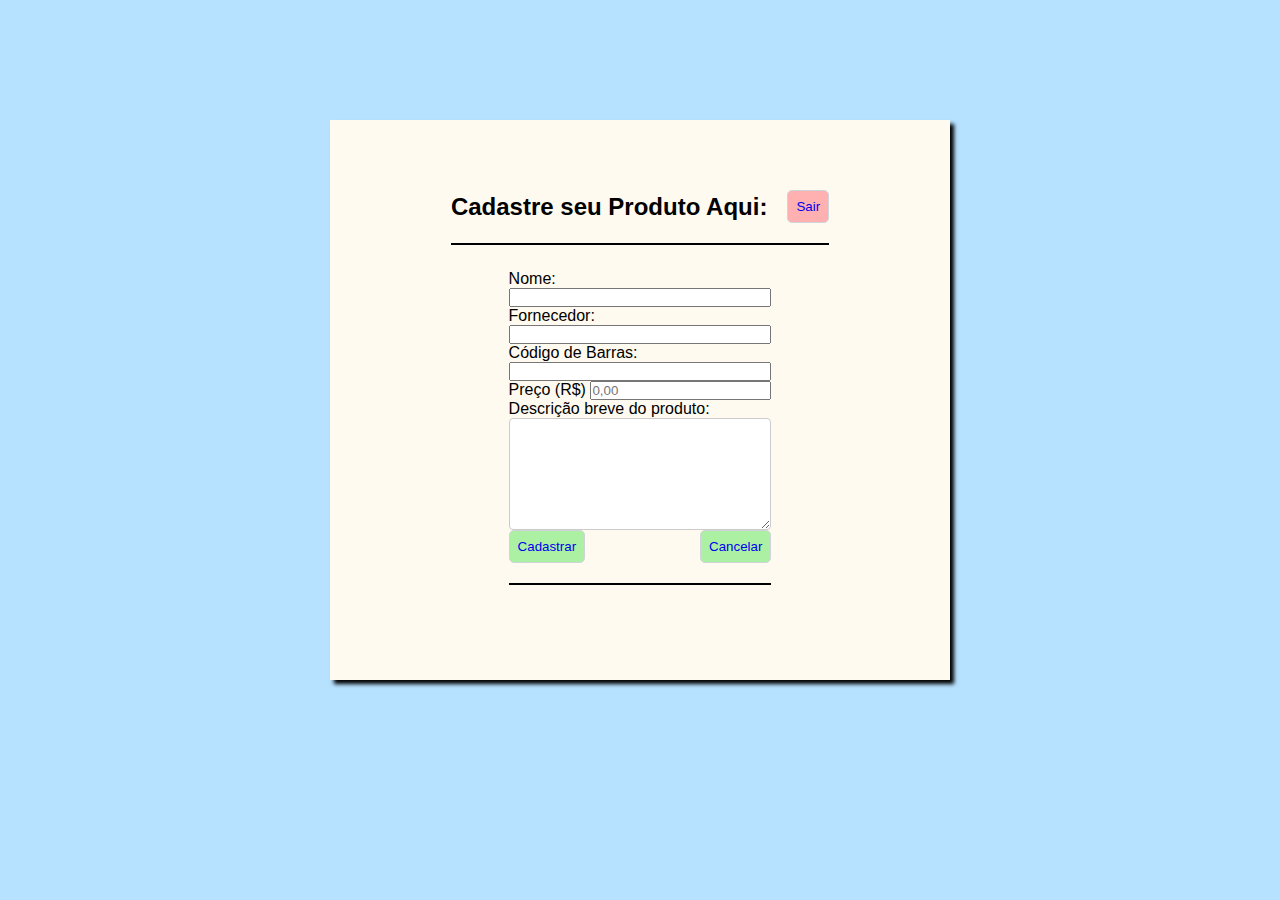
<file: index.html>
<!DOCTYPE html>
<html lang="pt-BR">
<head>
    <meta charset="UTF-8">
    <meta name="viewport" content="width=device-width, initial-scale=1.0">
    <title>Cadastro de Produtos-NW</title>
    <link rel="stylesheet" href="cssnaturalwater.css">
</head>
<body>
    <div class="containercad">
        <div class="titulo1">
        <div class="letras">
        <h2>Cadastre seu Produto Aqui:</h2>
        </div>
       <div class="btn_sair"><button><a href="login.html">Sair</a></button></div>
        </div>
     <form>
        <div class="inputbox">
            <div class="form_group">
                <label for="name">Nome:</label>
                <input id="name" type="text" paceholder="Escreva aqui...">
            </div>
            <div class="form_group">
                <label for="fornecedor">Fornecedor:</label>
                <input id="fornecedor" type="text" paceholder="Fornecedor...">
            </div>
             <div class="form_group">
                <label for="cod_barras">Código de Barras:</label>
                <input id="cod_barras" type="number" paceholder="Insira o código...">
            </div>
            <div class="form-preco">
                <label for="produto-preco" class="produto-preco">Preço (R$)
                </label>
                <input type="number" id="produto-preco" class="produto-preco" step="0.01" min="0" placeholder="0,00">
            </div>
            <div class="form_group">
                <label for="text">Descrição breve do produto: </label>
                <textarea id="descricao" type="text" rows="5" paceholder="Descreva aqui..."></textarea>
            </div>
        </div>
         <div class="buttoncadastro">
            <div class="cadastrob"><button><a href="prod_cad.html">Cadastrar</a></button></div>

            <div class="cadastrob"><button><a href="#">Cancelar</a></button></div>
        </div>
    </form>
    </div>      
    <script src="javascript.js"></script>
</body>
</html>
</file>
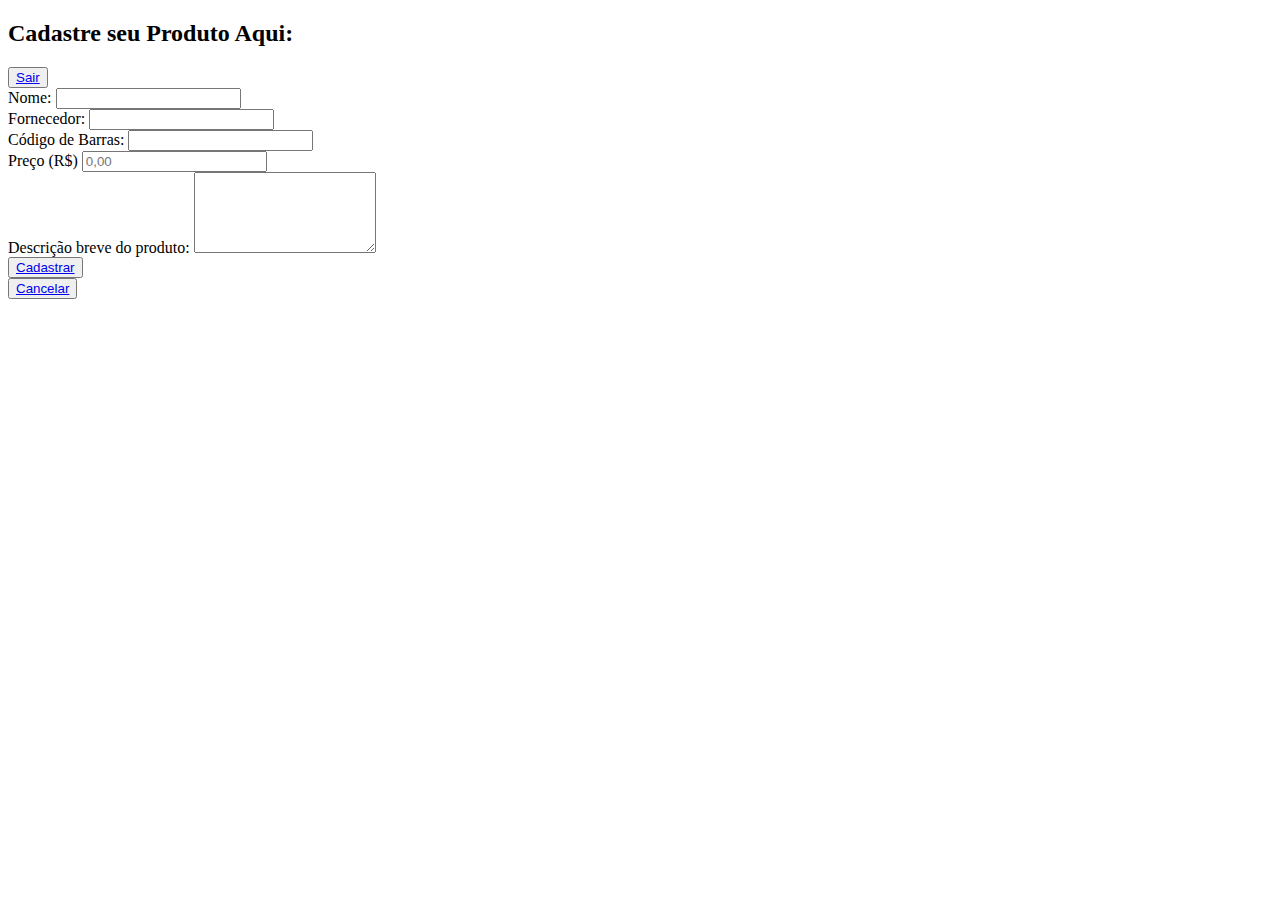
<file: pagina_de_cadastro.html>
<!DOCTYPE html>
<html lang="pt-BR">
<head>
    <meta charset="UTF-8">
    <meta name="viewport" content="width=device-width, initial-scale=1.0">
    <title>Cadastro de Produtos-NW</title>
    <link rel="stylesheet" href="">
</head>
<body>
    <div class="containercad">
        <div class="titulo1">
        <div class="letras">
        <h2>Cadastre seu Produto Aqui:</h2>
        </div>
       <div class="btn_sair"><button><a href="login.html">Sair</a></button></div>
        </div>
     <form>
        <div class="inputbox">
            <div class="form_group">
                <label for="name">Nome:</label>
                <input id="name" type="text" paceholder="Escreva aqui...">
            </div>
            <div class="form_group">
                <label for="fornecedor">Fornecedor:</label>
                <input id="fornecedor" type="text" paceholder="Fornecedor...">
            </div>
             <div class="form_group">
                <label for="cod_barras">Código de Barras:</label>
                <input id="cod_barras" type="number" paceholder="Insira o código...">
            </div>
            <div class="form-preco">
                <label for="produto-preco" class="produto-preco">Preço (R$)
                </label>
                <input type="number" id="produto-preco" class="produto-preco" step="0.01" min="0" placeholder="0,00">
            </div>
            <div class="form_group">
                <label for="text">Descrição breve do produto: </label>
                <textarea id="descricao" type="text" rows="5" paceholder="Descreva aqui..."></textarea>
            </div>
        </div>
         <div class="buttoncadastro">
            <div class="cadastrob"><button><a href="prod_cad.html">Cadastrar</a></button></div>

            <div class="cadastrob"><button><a href="#">Cancelar</a></button></div>
        </div>
    </form>
    </div>      
    <script src="javascript.js"></script>
</body>
</html>
</file>
<file: cssnaturalwater.css>
* {
    margin: 0;
    padding: 0;
    box-sizing: border-box;
    font-family: Arial, sans-serif;
}

body {
    background-color: #b7e2ff; 
    display: flex;
    justify-content: center; 
    padding: 20px;
}
.containercad{
    display:flex;
    background-color: floralwhite;
    justify-content: center;
    align-items: center;
    flex-direction: column;
    margin-top: 100px;
    padding: 70px;
    box-shadow: 4px 4px 4px black;
    width: 50%;
}
.titulo1{
    display: flex;
    justify-content: space-between;
    align-items: center;
    margin-bottom: 25px;
    border-bottom: 2px solid black;
    padding-bottom: 20px;
    gap: 20px;
}
.titulo1 h2{
     font-size: 24px;
    color: black;
}
.titulo1 button{
    background-color: #f8f9fa;
    border: 1px solid #ced4da;
    padding: 8px 15px;
    border-radius: 5px;
    cursor: pointer;
    transition: background-color 0.3s;
}
.titulo1 a{
    text-decoration: none;
}
.titulo1 button, button :hover{
    background-color:rgb(255, 177, 177);
    padding: 8px 8px;
    width: auto;
}

.form_group{
  display: flex;
  flex-direction: column;
  margin bottom: 20px;
  width:100%;
}
.form_preco{
  display: flex;
  flex-direction: column;
  margin bottom: 20px;
  width: 100%;
}
input [type=text],input [type=number],textarea{
    width: 100%;
    padding: 10px;
    border: 1px solid #ccc;
    border-radius: 4px;
    font-size: 16px;
    transition: border-color 0.3s;
}
.buttoncadastro{
    display: flex;
    justify-content: space-between;
    align-items: center;
    margin-bottom: 25px;
    border-bottom: 2px solid black;
    padding-bottom: 20px;
    gap: 20px;
}
.cadastrob button{
    background-color: #f8f9fa;
    border: 1px solid #ced4da;
    padding: 8px 15px;
    border-radius: 5px;
    cursor: pointer;
    transition: background-color 0.3s;
}
.cadastrob button, button :hover{
    background-color:rgb(172, 241, 163);
    padding: 8px 8px;
    width: auto;
}
.cadastrob a{
    text-decoration: none;
}

/* css da página de login */

.login_container{
    display:flex;
    background-color: floralwhite;
    justify-content: center;
    align-items: center;
    flex-direction: column;
    margin-top: 100px;
    padding: 70px;
    box-shadow: 4px 4px 4px black;
    width: 50%;
}
.titulo_da_page {
  .titulo_da_page 
    text-align: center;
    margin-bottom: 25px;
}
.logo-text h1 {
  color: black; 
  font-size: 25px;
  font-family:'Trebuchet MS', 'Lucida Sans Unicode', 'Lucida Grande', 'Lucida Sans', Arial, sans-serif;
  font-weight: bold; 
  text-align: center; 
  margin-bottom: 17px; 
  width: 100%;
}
.logo-subtext h2 {
  color: black;
  font-family:'Trebuchet MS', 'Lucida Sans Unicode', 'Lucida Grande', 'Lucida Sans', Arial, sans-serif;
  font-size: 25px;
  font-weight: normal; 
  margin-top: 10px; 
}

.Usuário-form {
    width: 100%;
}

.input-group {
    margin-bottom: 20px;
    width: 100%;
}

.input-group label {
    display: block;
    font-size: 14px;
    font-weight: bold;
    color: #333;
    margin-bottom: 5px;
}

.input-group input {
    width: 100%;
    padding: 12px;
    border: 1px solid #ced4da;
    border-radius: 6px;
    font-size: 16px;
    transition: border-color 0.3s, box-shadow 0.3s;
}

.input-group input:focus {
    border-color: #007bff;
    box-shadow: 0 0 0 0.2rem rgba(0, 123, 255, 0.25);
    outline: none;
}
.forgot-password {
    color: #007bff;
    text-decoration: none;
}

.forgot-password:hover {
    text-decoration: underline;
}
.btn_primary, .btn-secondary {
     background-color: #f8f9fa;
    border: 1px solid #ced4da;
    padding: 8px 15px;
    border-radius: 5px;
    cursor: pointer;
    transition: background-color 0.3s;
}
.btn_primary {
    background-color: #0056b3;
}

.btn_primary:hover {
    background-color: #a8f39e;
}
.btn-secondary {
    background-color: #6c757d; 
}
.btn-secondary:hover {
    background-color: #5a6268;
}
.btn_primary a, .btn-secondary a {
    color: white;
    text-decoration: none;
    font-size: 16px;
    font-weight: bold;
    display: block; 
}
</file>
